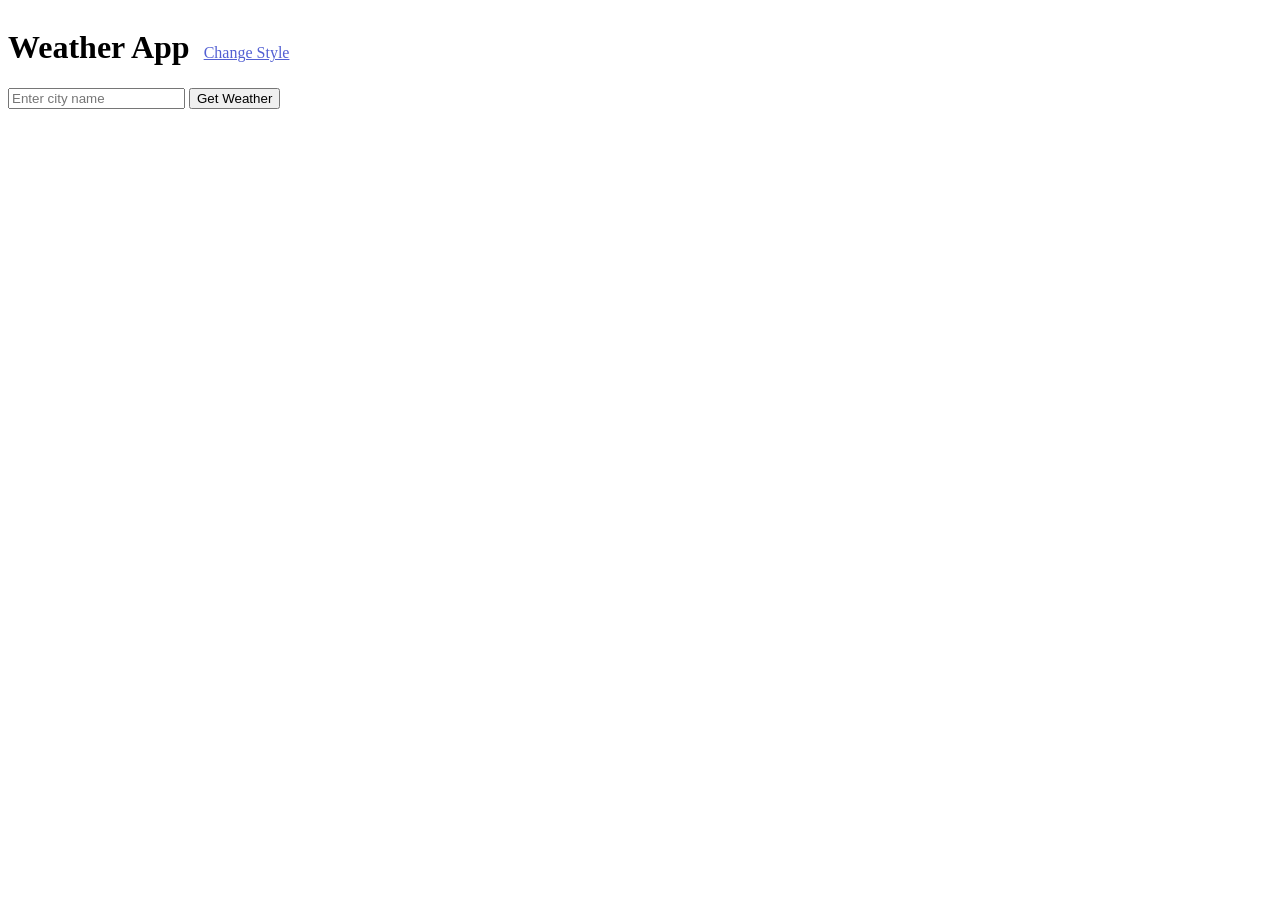
<file: apiHandling/index.html>
<!DOCTYPE html>
<html lang="en">
  <head>
    <meta charset="UTF-8" />
    <meta name="viewport" content="width=device-width, initial-scale=1.0" />
    <meta name="color-scheme" content="light dark">
    <title>Weather App</title>
    <!-- <link rel="stylesheet" href="styles.css" /> -->
    <style>
      .hidden{
        display: none;
      }
      h1{
        display: inline-block;
      }
      span:hover{
        cursor: pointer;
      }
      span{
        text-decoration: underline;
        color: rgb(83, 96, 211);
        margin: 10px;
      }
    </style>
  </head>
  <body>
    <div class="container">
      <h1>Weather App</h1>
      <span id="loadStyle">Change Style</span>
      <div class="input-container">
        <input type="text" id="city-input" placeholder="Enter city name" />
        <button id="get-weather-btn">Get Weather</button>
      </div>
      <div id="weather-info" class="hidden">
        <h2 id="city-name"></h2>
        <p id="temperature"></p>
        <p id="description"></p>
        <p id="wind-speed"></p>
      </div>
      <p id="error-message" class="hidden">City not found. Please try again.</p>
    </div>
    <script src="script.js"></script>
  </body>
</html>
</file>
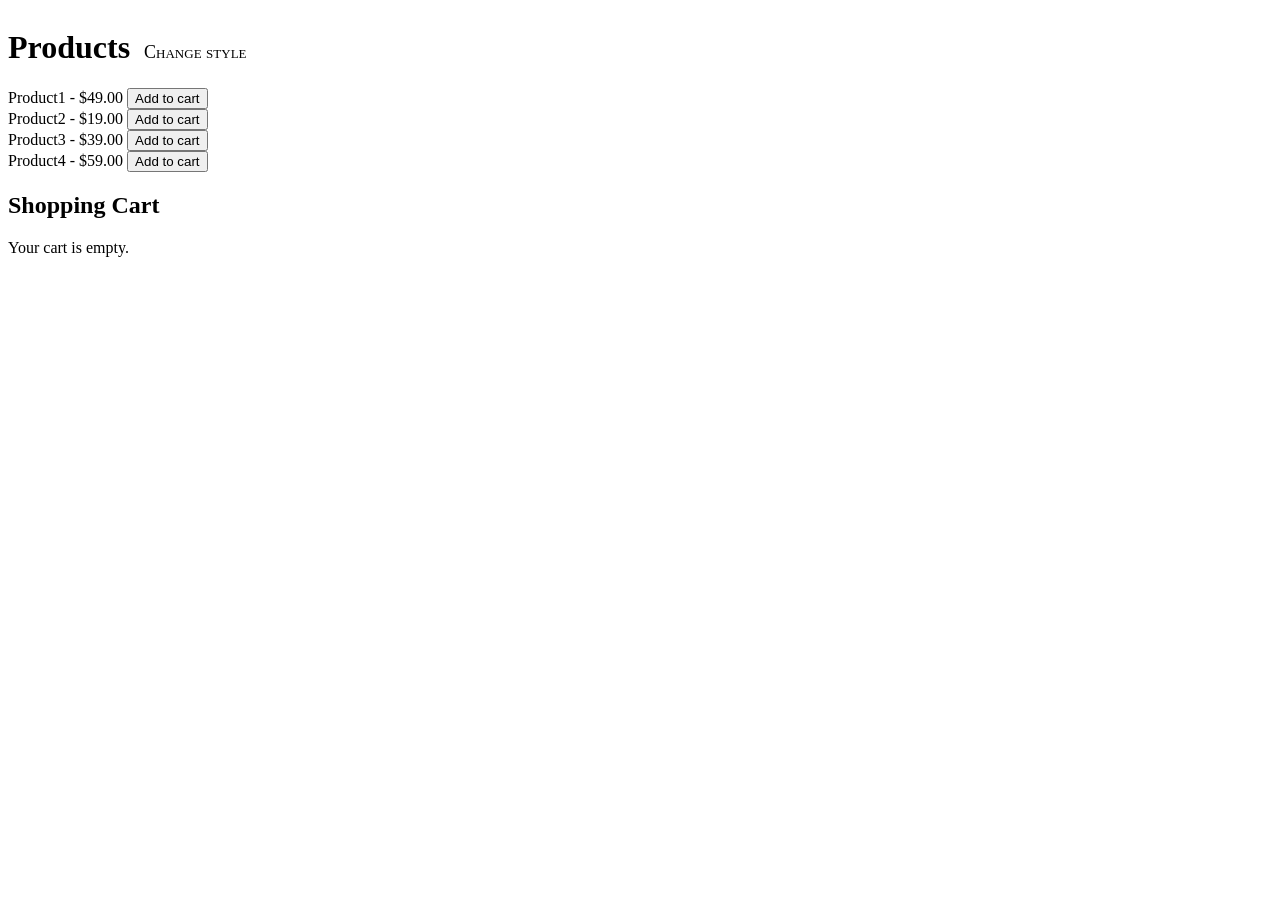
<file: ecommerseCart/index.html>
<!DOCTYPE html>
<html lang="en">
  <head>
    <meta charset="UTF-8" />
    <meta name="viewport" content="width=device-width, initial-scale=1.0" />
    <title>Simple E-Commerce</title>
    <!-- <link rel="stylesheet" href="styles.css" /> -->
    <meta name="color-scheme" content="light dark">
    <style>
        .hidden{
          display: none;
        }
        #loadStyle:hover{
          cursor: pointer;
          text-decoration: underline;
          color: rgb(143, 143, 255);
        }
        #loadStyle{
          margin: 10px;
          font-variant: small-caps;
          font-size: large;
        }
        h1{
          display: inline-block;
        }
    </style>
</head>
  <body>
    <div class="container">
      <h1>Products</h1>
      <span id="loadStyle">Change style</span>
      <div id="product-list">
        <!-- Products will be dynamically added here by JavaScript -->
      </div>

      <h2>Shopping Cart</h2>
      <div id="cart-items"></div>
      <p id="empty-cart">Your cart is empty.</p>
      <div id="cart-total" class="hidden">
        <p>Total: <span id="total-price">$0.00</span></p>
        <button id="checkout-btn">Checkout</button>
      </div>
    </div>

    <script src="script.js"></script>
  </body>
</html>
</file>
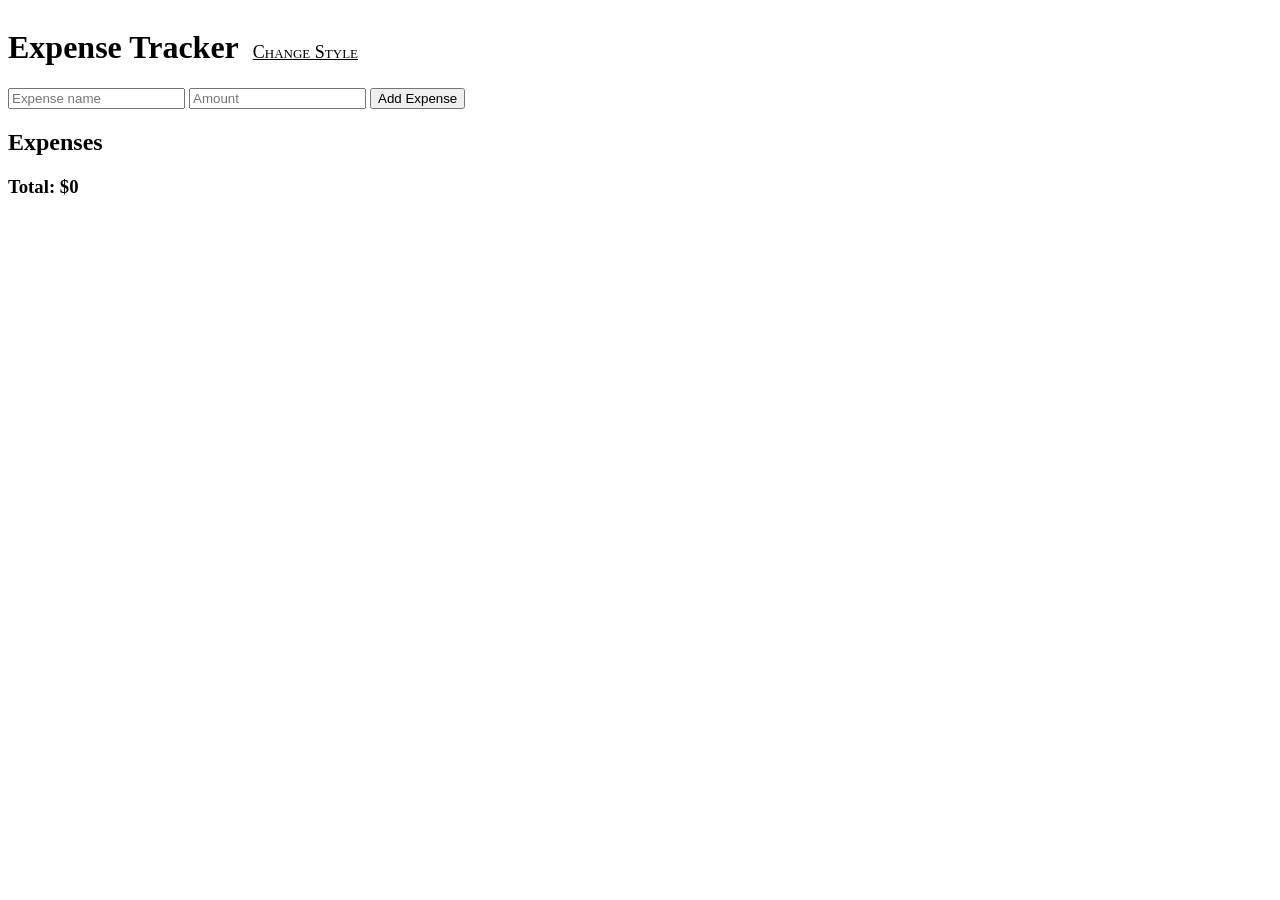
<file: expenseTracker/index.html>
<!DOCTYPE html>
<html lang="en">
  <head>
    <meta charset="UTF-8" />
    <meta name="viewport" content="width=device-width, initial-scale=1.0" />
    <title>Expense Tracker</title>
    <!-- <link rel="stylesheet" href="styles.css" /> -->
    <meta name="color-scheme" content="light dark">
    <style>
      h1{
        display: inline-block;
      }
      #loadStyle{
        cursor: pointer;
        text-decoration: underline;
        font-variant: small-caps;
        margin: 0 10px;
        font-size: large;
        display: inline-block;
        margin-bottom: 10px;
      }
      #loadStyle:hover{
        color: rgb(149, 124, 172);
      }
    </style>
  </head>
  <body>
    <div class="container">
      <h1>Expense Tracker</h1>
      <span id="loadStyle">Change Style</span>
      <form id="expense-form">
        <input
          type="text"
          id="expense-name"
          placeholder="Expense name"
          required
        />
        <input
          type="number"
          id="expense-amount"
          placeholder="Amount"
          required
        />
        <button type="submit">Add Expense</button>
      </form>

      <h2>Expenses</h2>
      <ul id="expense-list">
        <!-- Expenses will be dynamically added here -->
      </ul>

      <div id="total">
        <h3>Total: $<span id="total-amount">0.00</span></h3>
      </div>
    </div>
    <script src="script.js"></script>
  </body>
</html>
</file>
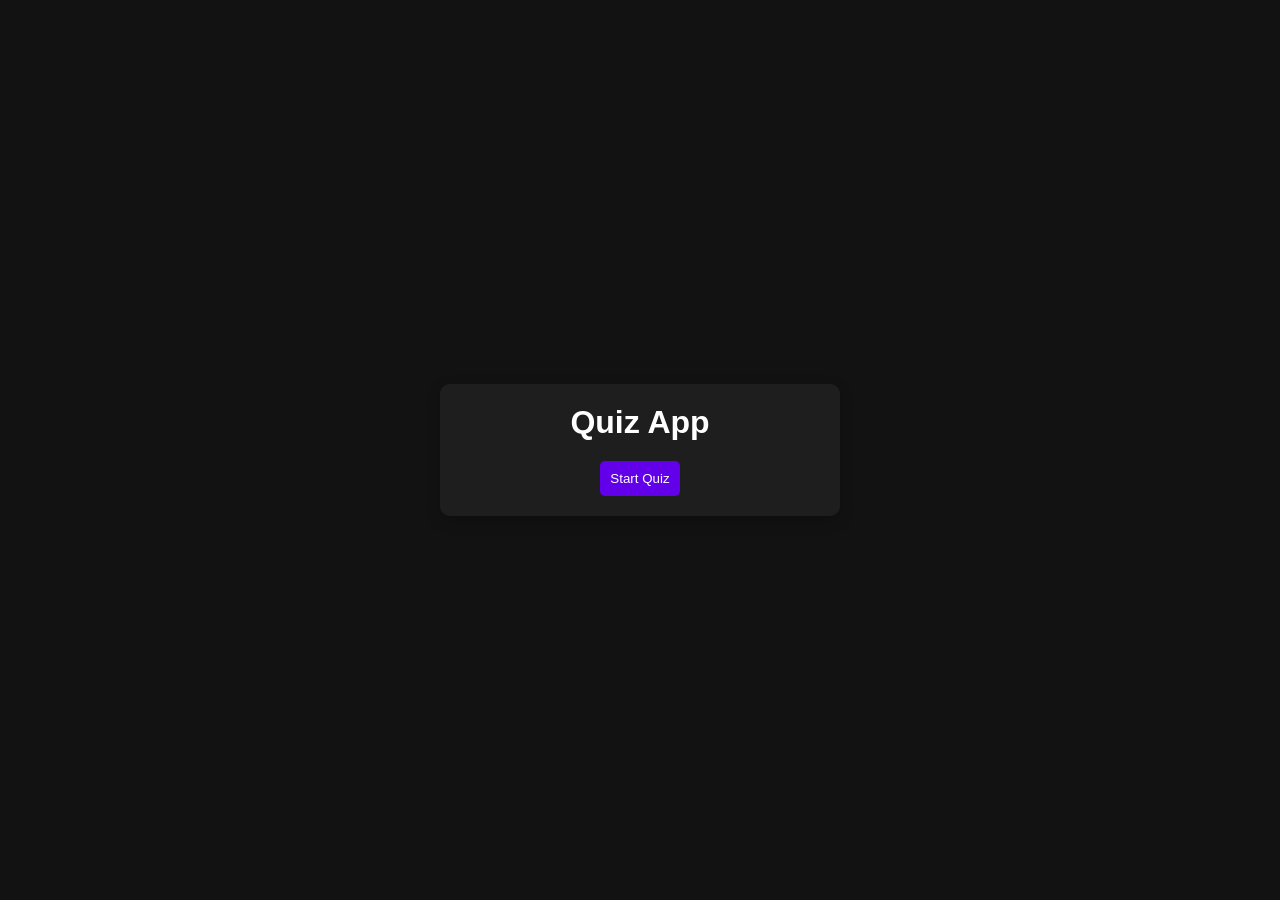
<file: quizApp/index.html>
<!DOCTYPE html>
<html lang="en">
  <head>
    <meta charset="UTF-8" />
    <meta name="viewport" content="width=device-width, initial-scale=1.0" />
    <title>Quiz App</title>
    <link rel="stylesheet" href="styles.css" />
  </head>
  <body>
    <div class="container">
      <h1>Quiz App</h1>
      <div id="quiz-container">
        <div id="question-container" class="hidden">
          <h2 id="question-text"></h2>
          <ul id="choices-list">
            <!-- Choices will be added dynamically here -->
          </ul>
          <button id="next-btn" class="hidden">Next Question</button>
        </div>
        <div id="result-container" class="hidden">
          <h2>Your Score:</h2>
          <p id="score"></p>
          <button id="restart-btn">Restart Quiz</button>
        </div>
        <button id="start-btn">Start Quiz</button>
      </div>
    </div>
    <script src="script.js"></script>
  </body>
</html>
</file>
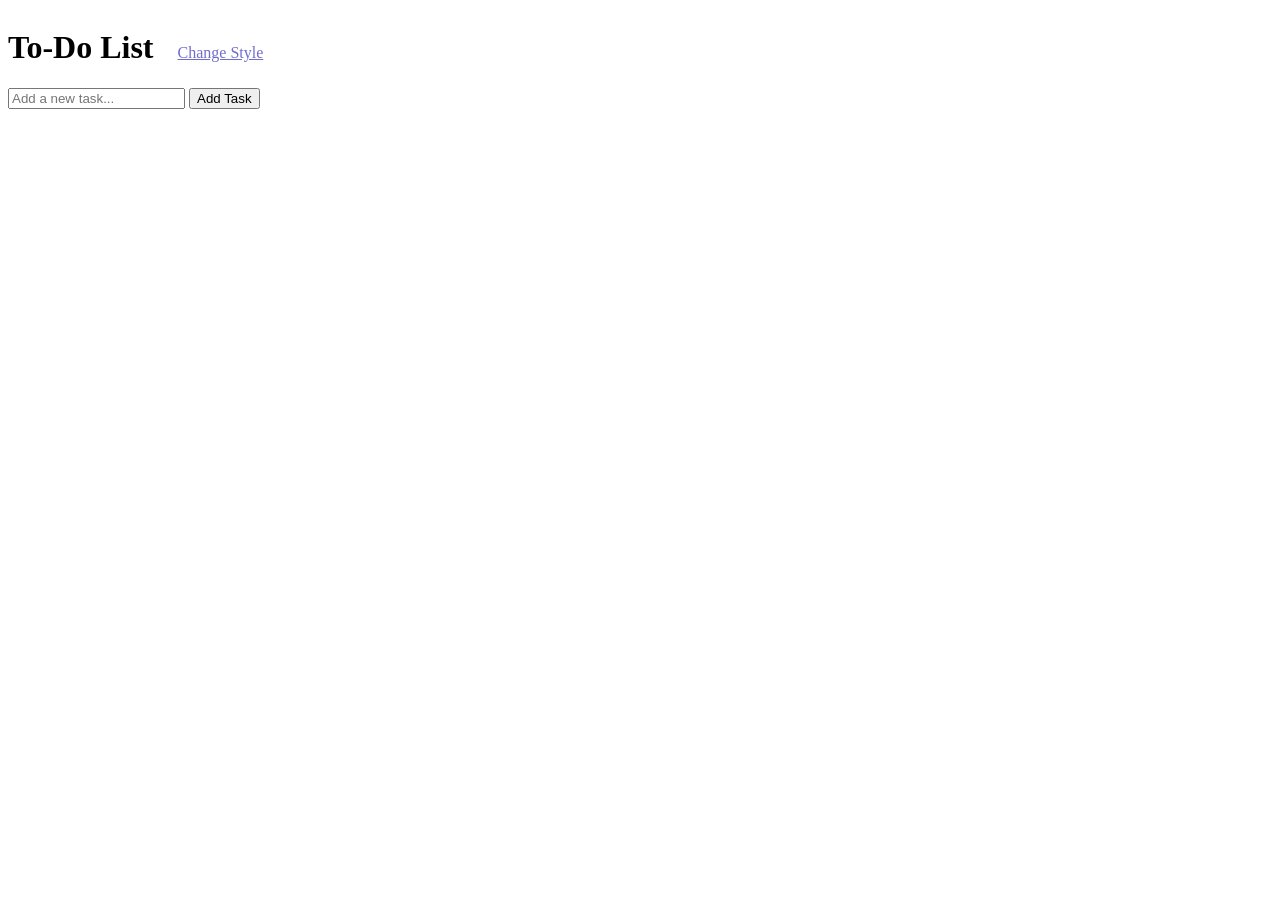
<file: to-do/index.html>
<!DOCTYPE html>
<html lang="en">
<head>
    <meta charset="UTF-8">
    <meta name="viewport" content="width=device-width, initial-scale=1.0">
    <meta name="color-scheme" content="light dark">
    <title>dark to-do list</title>
    <style>
        h1{
            display: inline-block;
            margin-right: 20px;
        }
        #loadStyle {
            cursor: pointer;
            color: rgb(110, 110, 205);
            text-decoration: underline;
            
        }
        li.completed {
        text-decoration: line-through;
        opacity: 0.7;
        }
        li.completed button{
            text-decoration: none;
            opacity: 1
        }
    </style>
</head>
<body>
    <div class="container">
        <h1>To-Do List</h1>
        <span id="loadStyle">Change Style</span>
        <div class="input-container">
            <input type="text" id="todo-input" placeholder="Add a new task..." />
            <button id="add-task-btn">Add Task</button>
        </div>
        <ul id="todo-list"></ul>
    </div>
    <script src="script.js"></script>
</body>
</html>
</file>
<file: apiHandling/styles.css>
/* styles.css */
* {
    margin: 0;
    padding: 0;
    box-sizing: border-box;
}

body {
    font-family: Arial, sans-serif;
    background-color: #121212;
    color: #FFFFFF;
    display: flex;
    justify-content: center;
    align-items: center;
    height: 100vh;
}

.container {
    background-color: #1E1E1E;
    padding: 20px;
    border-radius: 10px;
    width: 400px;
    box-shadow: 0 5px 15px rgba(0, 0, 0, 0.2);
    text-align: center;
}

h1 {
    margin-bottom: 20px;
    font-size: 24px;
}

.input-container {
    display: flex;
    justify-content: space-between;
    margin-bottom: 20px;
}

input[type="text"] {
    width: 70%;
    padding: 10px;
    background-color: #333333;
    border: none;
    border-radius: 5px;
    color: #FFF;
    outline: none;
}

button {
    width: 25%;
    padding: 10px;
    background-color: #6200EA;
    border: none;
    border-radius: 5px;
    color: #FFF;
    cursor: pointer;
    transition: background-color 0.3s;
}

button:hover {
    background-color: #3700B3;
}

#weather-info {
    margin-top: 20px;
}

.hidden {
    display: none;
}

#error-message {
    color: #FF5722;
    margin-top: 20px;
}
</file>
<file: ecommerseCart/styles.css>
/* styles.css */
* {
  margin: 0;
  padding: 0;
  box-sizing: border-box;
}

body {
  font-family: Arial, sans-serif;
  background-color: #121212;
  color: #ffffff;
  display: flex;
  justify-content: center;
  align-items: center;
  height: 100vh;
}

.container {
  width: 400px;
  padding: 20px;
  background-color: #1e1e1e;
  border-radius: 10px;
  box-shadow: 0 5px 15px rgba(0, 0, 0, 0.2);
}

h1,
h2 {
  margin-bottom: 20px;
}

#product-list {
  margin-bottom: 30px;
}

.product {
  background-color: #333333;
  padding: 10px;
  margin-bottom: 10px;
  display: flex;
  justify-content: space-between;
  align-items: center;
  border-radius: 5px;
}

.product button {
  background-color: #6200ea;
  border: none;
  padding: 5px 10px;
  color: #fff;
  border-radius: 5px;
  cursor: pointer;
  transition: background-color 0.3s;
}

.product button:hover {
  background-color: #3700b3;
}

.cartButton {
  background-color: #b70508;
  border: none;
  padding: 5px 10px;
  color: #fff;
  border-radius: 5px;
  cursor: pointer;
  transition: background-color 0.3s;
  margin-left: 10px;
  cursor: pointer;
}

#cart-items {
  margin-bottom: 20px;
}

#cart-total {
  text-align: right;
}

#checkout-btn {
  background-color: #6200ea;
  border: none;
  padding: 10px;
  color: white;
  border-radius: 5px;
  cursor: pointer;
  transition: background-color 0.3s;
}

#checkout-btn:hover {
  background-color: #3700b3;
}

.hidden {
  display: none;
}
</file>
<file: expenseTracker/styles.css>
/* styles.css */
* {
  margin: 0;
  padding: 0;
  box-sizing: border-box;
}

body {
  font-family: Arial, sans-serif;
  background-color: #121212;
  color: #ffffff;
  display: flex;
  justify-content: center;
  align-items: center;
  height: 100vh;
}

.container {
  width: 400px;
  padding: 20px;
  background-color: #1e1e1e;
  border-radius: 10px;
  box-shadow: 0 5px 15px rgba(0, 0, 0, 0.2);
}

h1,
h2,
h3 {
  text-align: center;
  margin-bottom: 10px;
}

form {
  display: flex;
  justify-content: space-between;
  margin-bottom: 20px;
}

input[type="text"],
input[type="number"] {
  width: 45%;
  padding: 10px;
  background-color: #333333;
  border: none;
  border-radius: 5px;
  color: #fff;
  outline: none;
  margin: 3px;
}

button {
  padding: 10px;
  background-color: #6200ea;
  border: none;
  border-radius: 5px;
  color: #fff;
  cursor: pointer;
  transition: background-color 0.3s;
}

button:hover {
  background-color: #3700b3;
}

#expense-list {
  list-style-type: none;
  padding: 0;
}

#expense-list li {
  background-color: #333333;
  padding: 10px;
  margin-bottom: 10px;
  display: flex;
  justify-content: space-between;
  align-items: center;
  border-radius: 5px;
}

#expense-list li button{
  background: #a42f2f;
}

#total {
  text-align: right;
}

.hidden {
  display: none;
}
</file>
<file: quizApp/styles.css>
/* styles.css */
* {
  margin: 0;
  padding: 0;
  box-sizing: border-box;
}

body {
  font-family: Arial, sans-serif;
  background-color: #121212;
  color: #ffffff;
  display: flex;
  justify-content: center;
  align-items: center;
  height: 100vh;
}

.container {
  width: 400px;
  padding: 20px;
  background-color: #1e1e1e;
  border-radius: 10px;
  box-shadow: 0 5px 15px rgba(0, 0, 0, 0.2);
  text-align: center;
}

h1,
h2 {
  margin-bottom: 20px;
}

ul {
  list-style-type: none;
  padding: 0;
}

li {
  background-color: #333333;
  padding: 10px;
  margin-bottom: 10px;
  border-radius: 5px;
  cursor: pointer;
  transition: background-color 0.3s;
}

li:hover {
  background-color: #6200ea;
}

button {
  padding: 10px;
  background-color: #6200ea;
  border: none;
  border-radius: 5px;
  color: white;
  cursor: pointer;
  transition: background-color 0.3s;
}

button:hover {
  background-color: #3700b3;
}

.hidden {
  display: none;
}
li.selected{
  background: orange;
}
</file>
